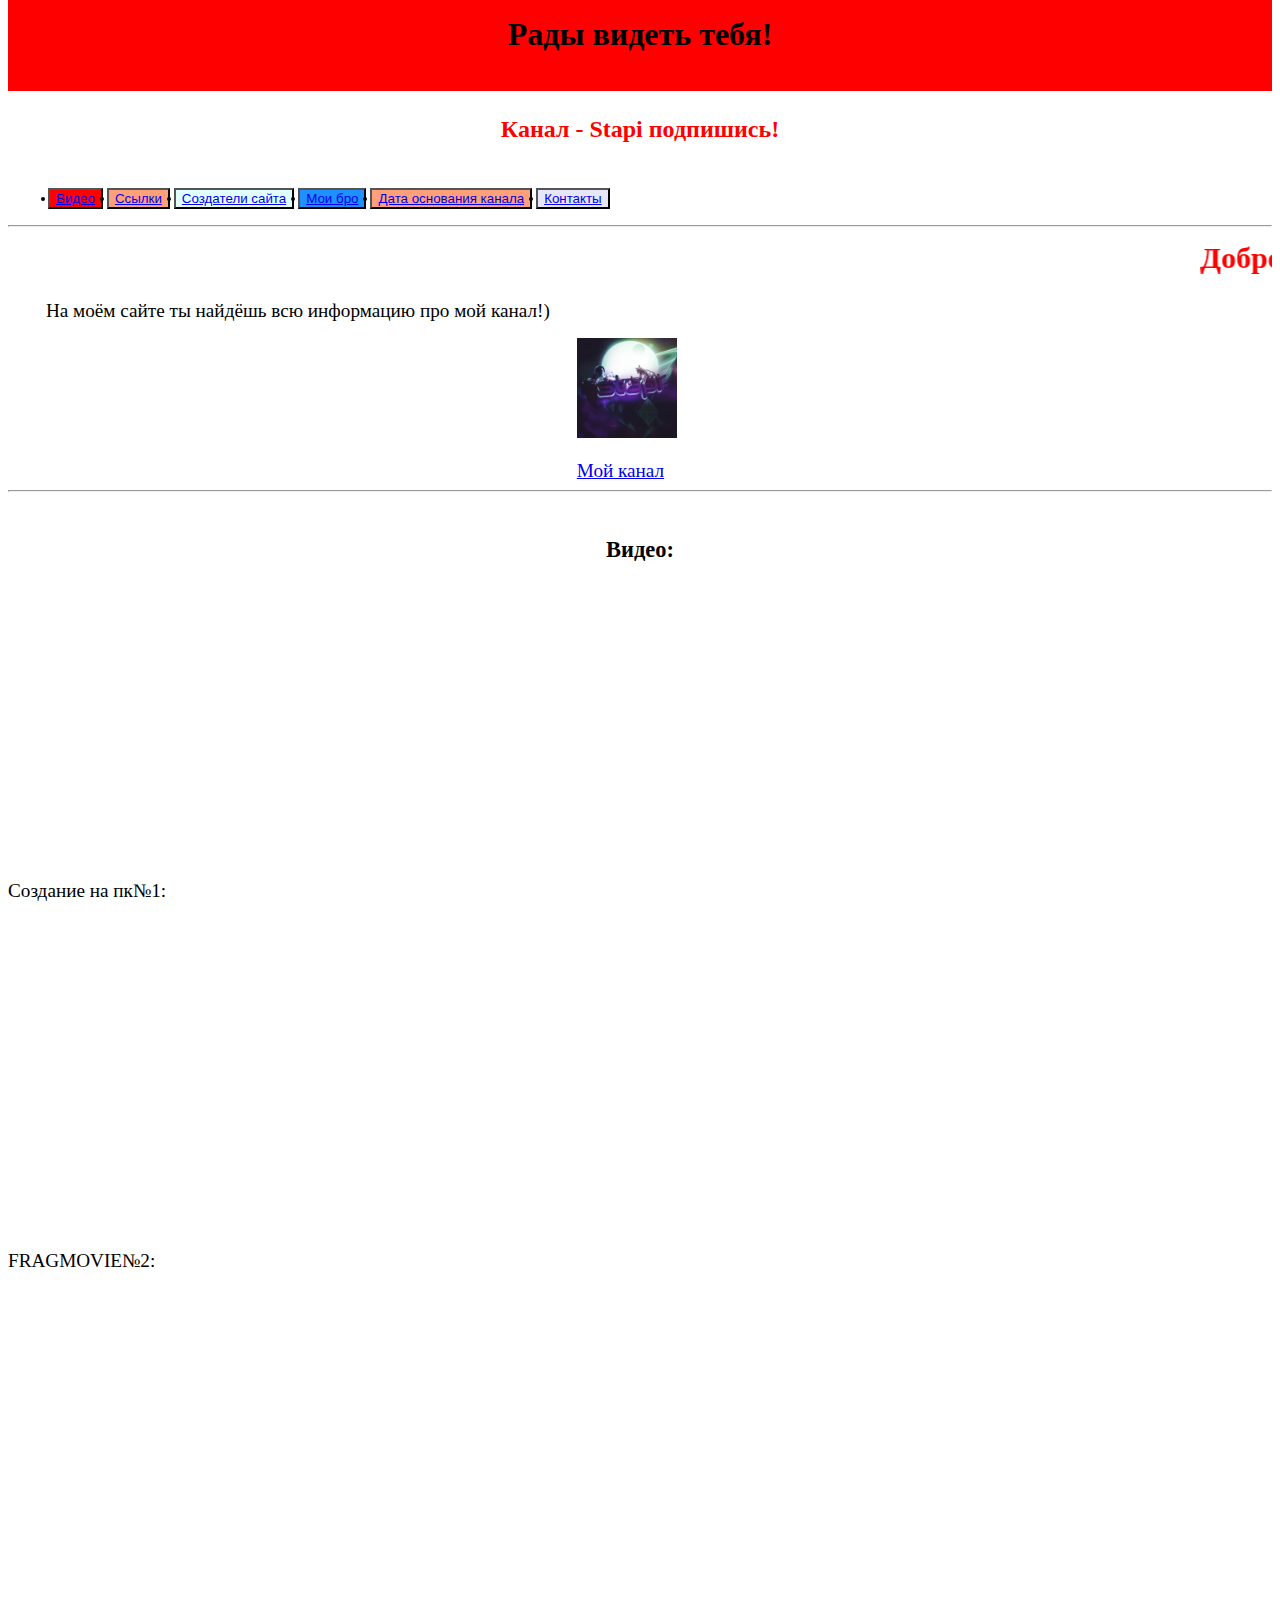
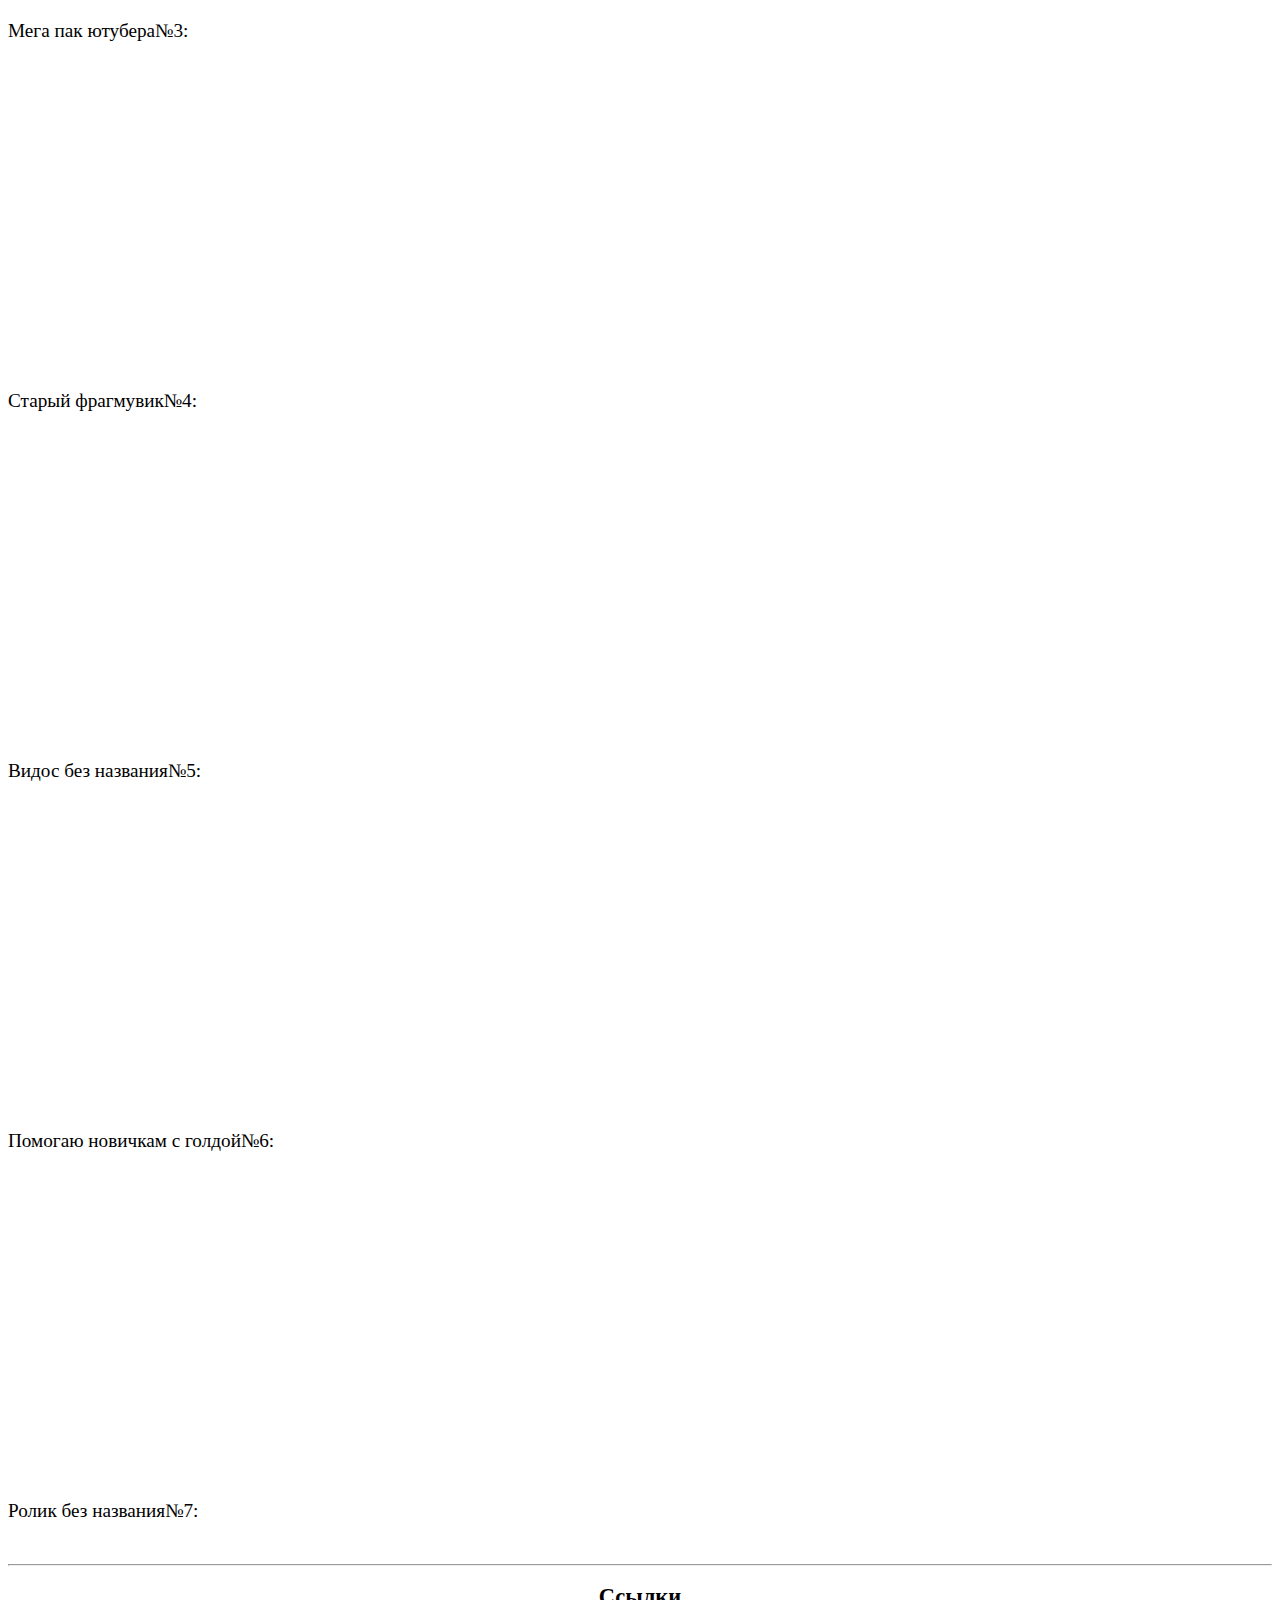
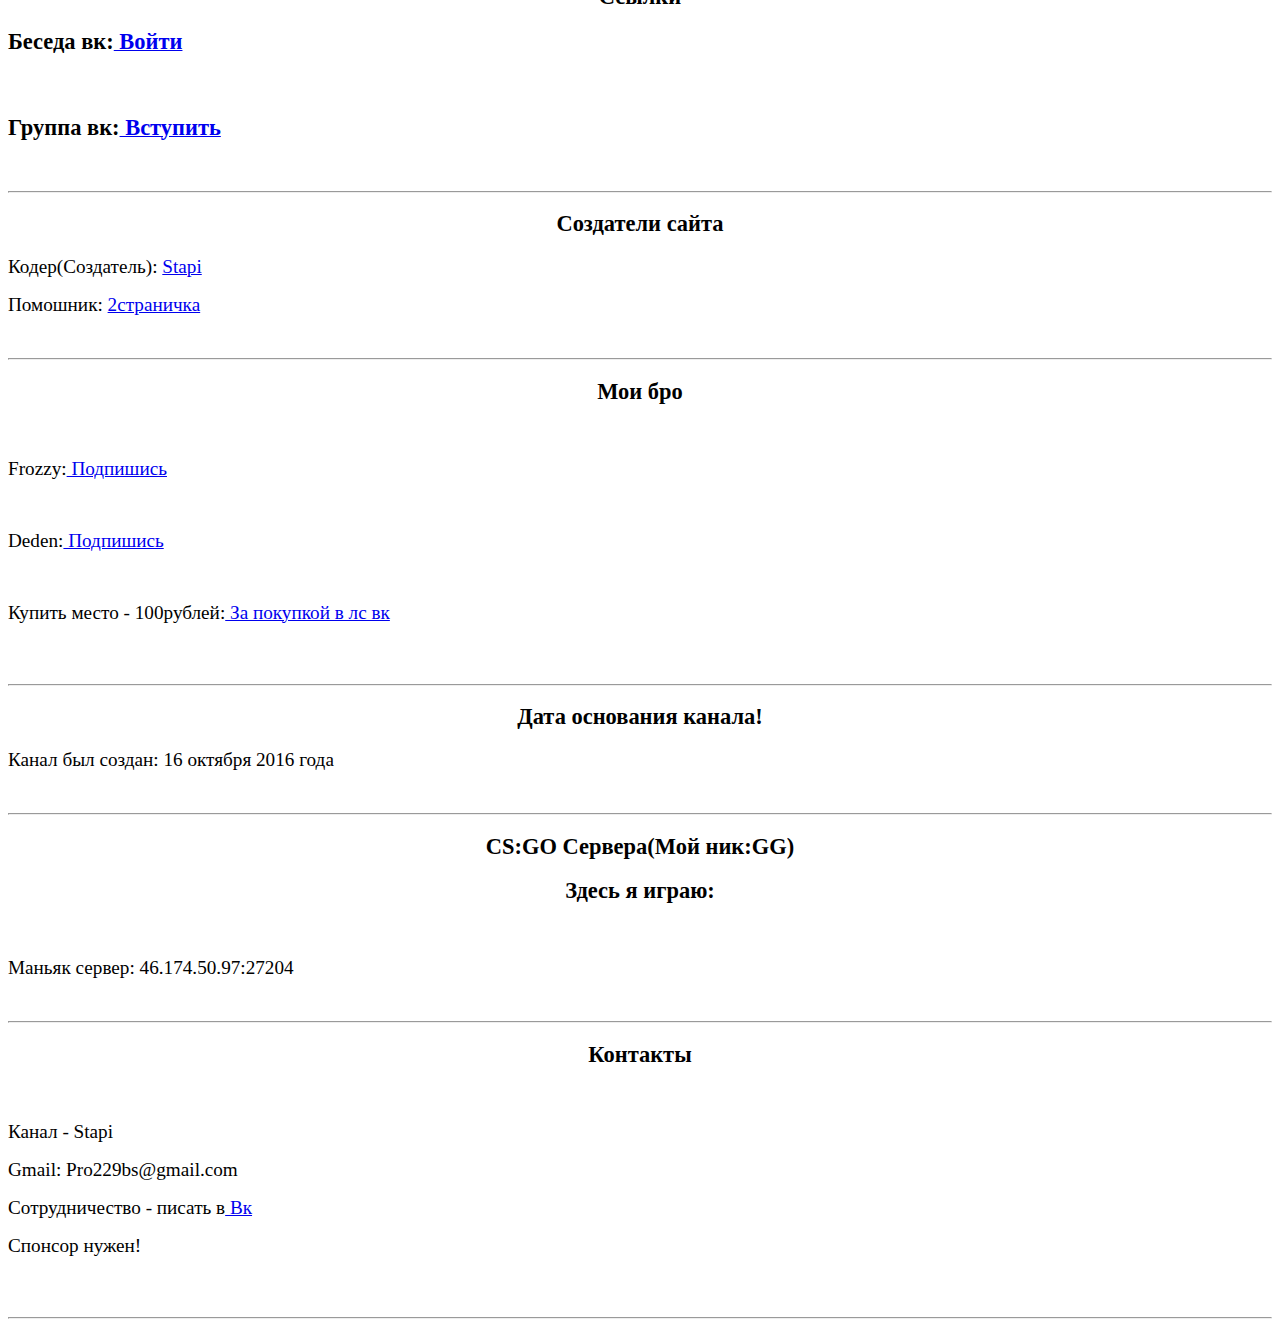
<file: index.html>
<!DOCTYPE html>
<html>
<head>


	<title>Stapi</title>

    <!-- Инструкция для IE -->
    <meta http-equiv="X-UA-Compatible" content="IE=edge">

    <!-- Отображать страницу в масштабе 100% -->
    <meta name="viewport" content="width=device-width, initial-scale=1">


    <meta charset="UTF-8">


    <link rel="shorcut icon" type="img/x-icon" href="img/img1.jpg">


</head>
<body>


    <div style="position: relative;background-color: #FF0000;width: -100%; height: 100px; top: -30px;">


        <h1 style="position: relative;text-align: center;  top: 25px;">Рады видеть тебя!</h1>

    </div>

    

    <div>


        <h2 style="position: relative;text-align: center; top: -25px;"><font color="red">Канал - Stapi подпишись!</font></h2>


    </div>
    <div>


        <ul>
 
            <button style="position: relative;background-color: #FF0000"><li><a href="#Video">Видео</a></li></button>
            <button style="position: relative;background-color: #FFA07A"><li><a href="#Links">Ссылки</a></li></button>
            <button style="position: relative;background-color: #E0FFFF"><li><a href="#Website">Создатели сайта</a></li></button>
            <button style="position: relative;background-color: #1E90FF"><li><a href="#Bro">Мои бро</a></li></button>
            <button style="position: relative;background-color: #FFA07A"><li><a href="#Date">Дата основания канала</a></li></button>
            <button style="position: relative;background-color: #E6E6FA"><li><a href="#Contacts">Контакты</a></li></button>

        </ul>


    </div>
    <section id="html">
    <div>


         <hr>
         <marquee scrolldelay="60" style="color:#FF0000; font-size: 30px; font-weight: bolder; line-height: 150%; text-shadow: ##B22222 0px 1px 1px;">Добро пожаловать на сайт Stapi!</marquee>
         <br>
         <p style="position: relative;left: 3%;  width: 97%;"><big>На моём сайте ты найдёшь всю информацию про мой канал!)</big></p>
         <img style="position: relative;width: 100px; height: 100px; left: 45%" src="img/img1.jpg">
         <br>
         <br>
         <a  style="position: relative;left: 45%" href="https://www.youtube.com/channel/UCFbURLg-qFAzCdZ6y8YX_CQ/featured?view_as=subscriber"><big>Мой канал</big></a>
         <hr>


     </div>
    </section>
    <section id="Video">
     <div>

         <br>
         <h3 style="position: relative;text-align: center;"><big>Видео:</big></h3>
         <p><big>Создание на пк№1: </big><iframe width="560" height="315" src="https://www.youtube.com/embed/L8XvpIsnjg0" frameborder="0" allow="accelerometer; autoplay; encrypted-media; gyroscope; picture-in-picture" allowfullscreen></iframe></p>
         <br>
         <p><big>FRAGMOVIE№2: </big><iframe width="560" height="315" src="https://www.youtube.com/embed/9uRd4degDNE" frameborder="0" allow="accelerometer; autoplay; encrypted-media; gyroscope; picture-in-picture" allowfullscreen></iframe></p>
         <br>
         <p><big>Мега пак ютубера№3: </big><iframe width="560" height="315" src="https://www.youtube.com/embed/D5iTPI6QrDA" frameborder="0" allow="accelerometer; autoplay; encrypted-media; gyroscope; picture-in-picture" allowfullscreen></iframe></p>
         <br>
         <p><big>Старый фрагмувик№4: </big><iframe width="560" height="315" src="https://www.youtube.com/embed/sH4beL-3EhQ" frameborder="0" allow="accelerometer; autoplay; encrypted-media; gyroscope; picture-in-picture" allowfullscreen></iframe></p>
         <br>
         <p><big>Видос без названия№5:</big><iframe width="560" height="315" src="https://www.youtube.com/embed/RvFFAzkEW2Y" frameborder="0" allow="accelerometer; autoplay; encrypted-media; gyroscope; picture-in-picture" allowfullscreen></iframe></p>
         <br>
         <p><big>Помогаю новичкам с голдой№6:</big><iframe width="560" height="315" src="https://www.youtube.com/embed/TZdbN40vOqY" frameborder="0" allow="accelerometer; autoplay; encrypted-media; gyroscope; picture-in-picture" allowfullscreen></iframe></p>
         <br>
         <p><big>Ролик без названия№7:</big><iframe width="560" height="315" src="https://www.youtube.com/embed/d17K6Aqdmvg" frameborder="0" allow="accelerometer; autoplay; encrypted-media; gyroscope; picture-in-picture" allowfullscreen></iframe></p>
         <br>
         <hr>
        </div>   

        
    </section>
    <section id="Links">
    <div>


         <h3 style="position: relative;text-align: center;"><big>Ссылки</big><h3>
         <p><big>Беседа вк:</big><a href="https://vk.me/join/AJQ1d5Z43hV36O3mJZ_/wxJM"><big> Войти</big></a></p>
         <br>
         <p><big>Группа вк:</big><a href="https://vk.com/stapiyoutube"><big> Вступить</big></a></p>
         <br>
         <hr>
    </h3>


    </section>
    <section id="Website">


        <div>


         <h3 style="position: relative;text-align: center;"><big>Создатели сайта</big></h3>
         <p><big>Кодер(Создатель): </big><a href="https://vk.com/stapiplay"><big> Stapi</big></a></p>
         <p><big>Помошник: </big><a href="https://vk.com/stapiplay2"><big> 2страничка</big></a></p>
         <br>
         </div> 
         <hr>

        </div>


    </section>
    <section id="Bro">
    <div>

        <h3 style="position: relative;text-align: center;"><big>Мои бро</big></h3>
        <br>
        <p><big>Frozzy:</big><a href="https://www.youtube.com/channel/UCMvyyWZF1t8g1SdRU97peKw"><big> Подпишись</big></a></p>
        <br>
        <p><big>Deden:</big><a href="https://www.youtube.com/channel/UC8dVOtSeKmarAT4QDz7Ywxw"><big> Подпишись</big></a></p>
        <br>
        <p><big>Купить место - 100рублей:</big><a href="https://vk.com/stapiplay"><big> За покупкой в лс вк</big></a></p>
        <br>
        <br>
        <hr>





    </div>
    </section>

    <section id=Date>

        <div>

        

           <h3 style="position: relative;text-align: center;"><big>Дата основания канала!</big></h3>
           <p><big>Канал был создан: 16 октября 2016 года</big></p>
           <br>
           <hr>



        </div>



    </section>
    <section id="">
        <div>
            <h3 style="position: relative;text-align: center;"><big>CS:GO Сервера(Мой  ник:GG)</big></h3>
            <h3 style="position: relative;text-align: center;"><big>Здесь я играю:</big></h3>
            <br>
            <p><big>Маньяк сервер: 46.174.50.97:27204 </big></p>
            <br>
            <hr>

        </div>
    </section>
    <section id="Contacts">


    <div>
    

         <h3 style="position: relative;text-align: center;"><big>Контакты</big></h3>
         <br>
         <p><big>Канал - Stapi</big></p>
         <p><big>Gmail: </big><big> Pro229bs@gmail.com</big></a></p>
         <p><big>Сотрудничество - писать в</big><a href="https://vk.com/stapiplay"><big>  Вк</big></a></p>
         <p><big>Спонсор нужен!</big></p>
         <br>
         <br>
         <hr>


            
    
    </div>
    </section>
</body>
</html>
</file>
